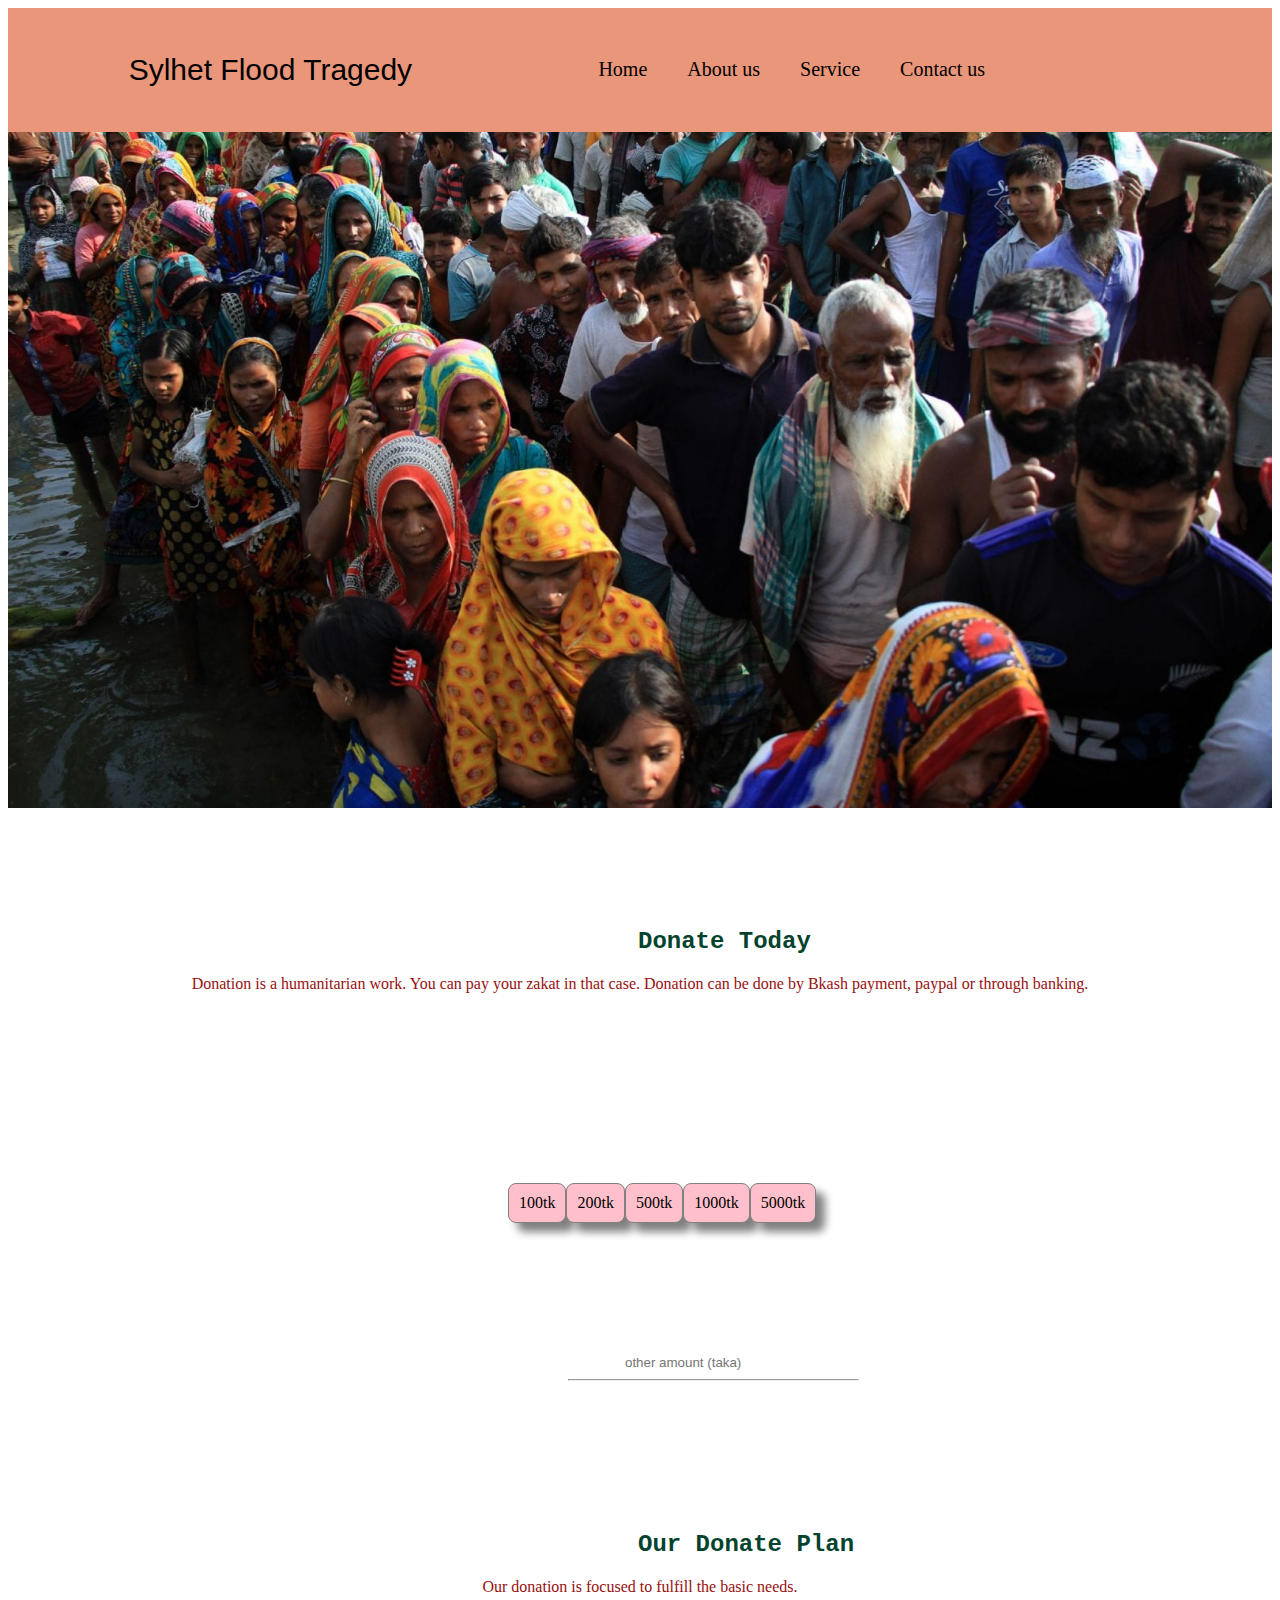
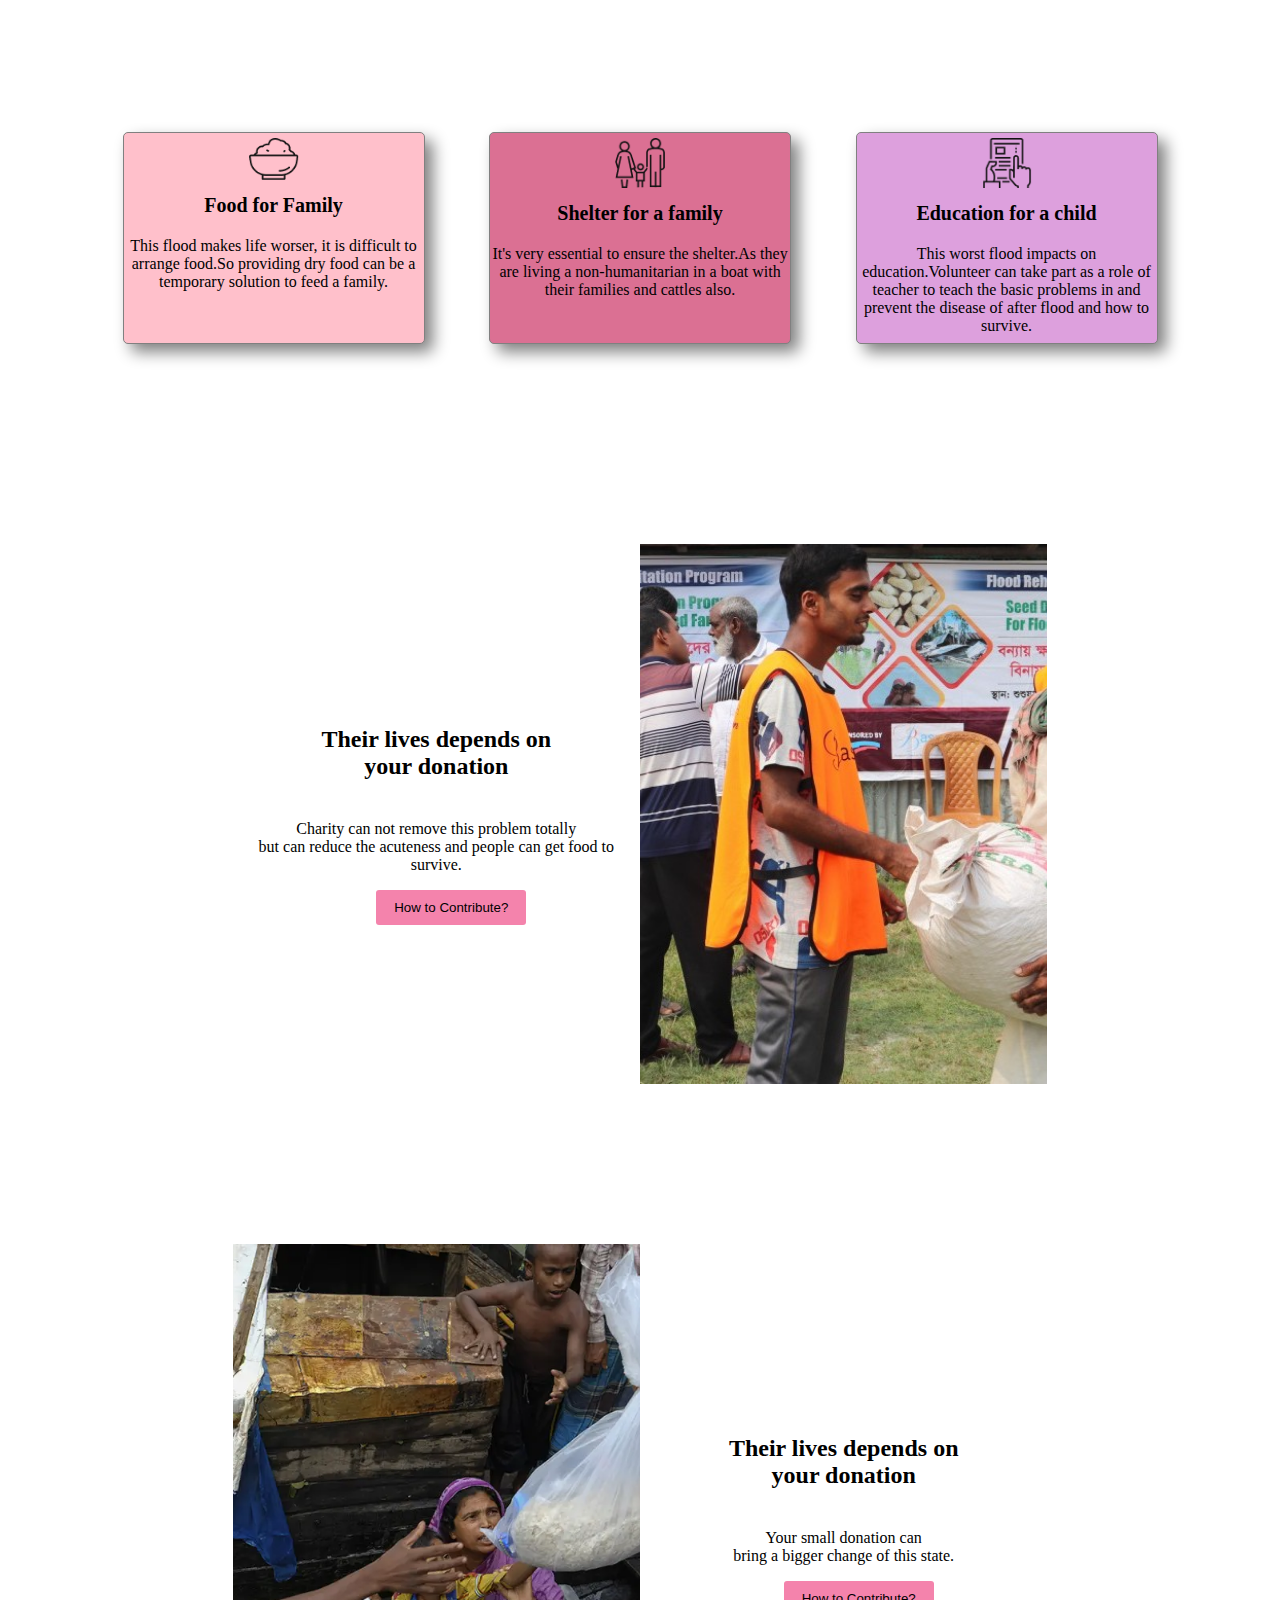
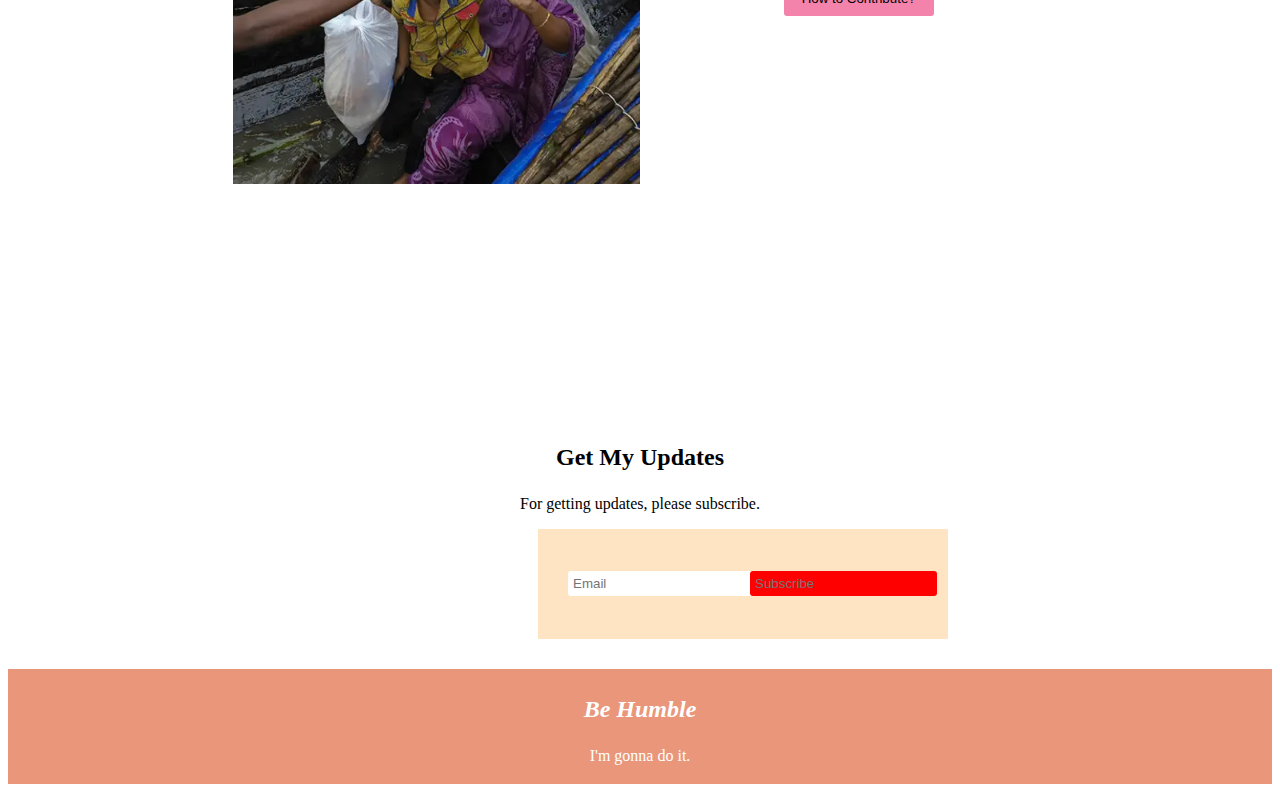
<file: index.html>
<!DOCTYPE html>
<html lang="en">
<head>
    <meta charset="UTF-8">
    <meta http-equiv="X-UA-Compatible" content="IE=edge">
    <meta name="viewport" content="width=device-width, initial-scale=1.0">
    <title>Document</title>
    <link rel="stylesheet" href="style.css">
</head>
<body>
   <section>
    
    <div class="top-container">
        <div class="menu-bar">
            <div class="title">Sylhet Flood Tragedy</div>
            <div class="menu-items">
                <li>Home</li>
                <li>About us</li>
                <li>Service</li>
                <li>Contact us</li>
                

            </div>
    
        <div>

        </div>


        </div>
           
    </div>
  
        <div class="middle-container">
            <div><h2>Donate Today</h2>
                <p class="colored-paragraph">Donation is a humanitarian work. You can pay your zakat in that case. Donation can be done by Bkash payment, paypal or through banking.</p>
            </div>
        
            
            <div class="card-container">
                <div class="card">100tk</div>
                <div class="card">200tk</div>
                <div class="card">500tk</div>
                <div class="card">1000tk</div>
                <div class="card">5000tk</div>
            </div>
            <div class="other-amount">
                <input type="number"  class="amount-input" placeholder="other amount (taka)" >
                <hr>
            </div>
            <div class="next-middle-container">
                <div class="plan-container">
                    <h2>Our Donate Plan</h2>
                <p class="colored-paragraph">Our donation is focused to fulfill the basic needs.</p>

                </div>

                
                <div class="container">
                    <div class="card-image1">
                        <div class="card-description"></div>
                            <img class="icon" src="./icons/food.png" alt="">
                            <h3 class="title1">Food for Family</h2>
                            <p class="card-para">This flood makes life worser, it is difficult to arrange food.So providing dry food can be a temporary solution to feed a family.</p>
                        </div>    
                    <div class="card-image2">
                        <div class="card-description"></div>
                                <img class="icon" src="./icons/shelter.png" alt="">
                                <h3 class="title1">Shelter for a family</h2>
                                <p class="card-para">It's very essential to ensure the shelter.As they are living a non-humanitarian in a boat with their families and cattles also.</p>
                        </div>  
                        <div class="card-image3">
                                <div class="card-description"></div>
                                    <img class="icon" src="./icons/Frame-1.png" alt="">
                                    <h3 class="title1">Education for a child</h2>
                                    <p class="card-para">This worst flood impacts on  education.Volunteer can take part as a role of teacher to teach  the basic problems in and prevent the disease of after flood and how to survive.</p>
                        </div>  
                </div>
            </div>
            <div class="container-before-bottom">
                <div class="card2">
                    <div class="block-text">
                        <h3>Their lives depends on <br>your donation</h3>
                        <p >Charity can not remove this problem totally<br>but can reduce the acuteness and people can get food to survive.</p>
                        <button type="button" class="contribute">How to Contribute?</button>
                    </div>
                    <div class="block-image">
                        <img class="image" src="./images/donation10.jpg" alt="">
                    </div>
                </div>
                <div class="card2">
                    <div class="block-image">
                        <img class="image" src="./images/survive.png" alt="">
                    </div>
                    <div class="block-text">
                        <h3>Their lives depends on <br>your donation</h3>
                        <p >Your small donation can <br>bring a bigger change of this state.</p>
                        <button type="button" class="contribute">How to Contribute?</button>
                    </div>

                </div>
               
                
            </div>


            
            
        
        </div>
        <div class="bottom-container">
            <div class="wrapper">
                <div class="updates-container"><h3>Get My Updates</h3>
                    <p>For getting updates, please subscribe.</p>
                </div>
                <div class="email-container">
                    <div class="inputs-container">
                        <div class="input-email">
                            <input class="input-email" type="text"  placeholder="Email" >
    
                        </div>
                        <div >
                            <input class="input-subscribe" type="subscribe" placeholder="Subscribe" >
        
                        </div>

            </div>
            
                </div>

                
                    
            </div>
            <footer>
         
                    <h3 class="font">Be Humble</h3>
                    <p >I'm gonna do it.</p>
                
            </footer>
            
            
        </div>
    
   </section>
    
</body>
</html>
</file>
<file: style.css>
h1{
  margin-top:120px;
  
  font-family: 'Sacramento', cursive;
  font-size: 80px;
  color:  darkkhaki;
  line-height:1em;
  padding-left: 360px;
}
h2{
    font-family: 'Courier New', Courier, monospace;
    font-size: 2.5 rem;
    color:rgb(3, 67, 46);
    font-weight:700;
    margin-left: 580px;
}
h3{
    font-family: 'Times New Roman', Times, serif;
    font-weight: bold;
    font-size: 1.5rem ;
    text-align: center;
    
}
p{
    text-align: center;
    
}
.title{
    font-family: sans-serif;
    font-size: 30px;
    padding: 15px;
}
.menu-bar{
    margin-top: 0px;
    padding: 30px;
    background-color: darksalmon;
    display: flex;
    justify-content: space-around;
    
}
.menu-items{
    display: flex;
    margin-right: 10px;
}
.menu-items li{
    list-style: none;
    margin: 8px;
    padding: 12px;
    font-size: 20px;
}
.menu-items:hover{
    color: red;
    cursor: pointer;
}

.paragraph{
    text-align: center;
    padding-left: 200px;
    padding-right: 150px;
    color:rgb(92, 199, 199);
    font-size: x-large;
}
.colored-paragraph{
    padding-left: 50px;
    padding-right: 50px;
    color:rgb(152, 16, 16);
    font-size: bold;
    
}
.button{
    margin-top: 120px;
    margin-left: 650px;
    width: 150px;
    border: 15px;
    border-radius: 3px;
    background-color: rgb(244, 131, 172);
    text-decoration: none;
    padding: 10px;
    
    
}
.highlight{
    color:darksalmon;
    padding: 100px;
}

.top-container{
    background-image: url(./images/donation7.jpg);
    height: 800px;
    background-repeat: no-repeat;
    background-size: cover;
    display: block;
    background-position: center;
    width: 100%;

  
}

.middle-container{
    
    margin-top: 50px;
    justify-content: space-evenly;
    padding: 50px;
    margin-bottom: 50px;
}
.card-container{
    margin-top: 150px;
    display: flex;
    margin-left: 450px;
    margin-right: 450px;
    justify-content: space-evenly;
}
.card{
    background-color: pink;
    margin-top: 40px;
    padding-top: 10px;
    padding-bottom: 10px;
    padding-left: 10px;
    padding-right: 10px;
    border: 1px solid gray;
    text-align: center;
    border-radius:8px;
    box-shadow: 9px 9px 9px gray;
    transition: 0.8ms;

}
.card:hover{
    color: brown;
    border: 1px solid brown;
    transition: 0.8ms;
    margin-top: -5px;


}
.other-amount{
    width: 25%;
    text-align: center;
    margin-left: 510px;
    margin-top: 130px;

}
.amount-input{
  
    border: none; 
    border-width: 0; 
    box-shadow: none;
}
.next-middle-container{
    margin-top: 150px;

}
.card-image1{
    margin-top: 120px;
    width: 300px;
    height: 210px;
    border: 1px solid gray;
    border-radius: 5px;
    text-align: center;
    box-shadow: 8px 8px 16px gray;
    background-color: pink;
   
}
.card-image2{
    margin-top: 120px;
    width: 300px;
    height: 210px;
    border: 1px solid gray;
    border-radius: 5px;
    text-align: center;
    box-shadow: 8px 8px 16px gray;
    background-color: palevioletred;
   
}
.card-image3{
    margin-top: 120px;
    width: 300px;
    height: 210px;
    border: 1px solid gray;
    border-radius: 5px;
    text-align: center;
    box-shadow: 8px 8px 16px gray;
    background-color: plum;
    
   
}
.card-image1:hover{
    border: 1px solid brown;
    transition: 0.8ms;
    margin-top: -20px;
}
.card-image2:hover{
    border: 1px solid brown;
    transition: 0.8ms;
    margin-top: -20px;
}
.card-image3:hover{
    border: 1px solid brown;
    transition: 0.8ms;
    margin-top: -20px;
}
.icon{
    width: 50px;
    
}
.card-para{
    margin-top: 5px;
}
.title1{
    margin-top: 10px;
    text-align: center;
    font-size: 20px;
    font-weight: bold;
    margin-bottom: 20px;
}
.container{
    display: flex;
    justify-content: space-evenly;
    align-items: center;
}
.icon{
    margin-top: 5px;
    width: 50px;
    
}


.card2{
    
  
    height: 60vh;
    width: 70%;
    display: flex;
    margin-bottom: 160px;
    
}
.block-image{
   
    border: none;
    width: 50%;
    
}
.block-text{
    margin-top: 0px;
    /*
    margin-left: 100px;*/
  
    width: 50%;
    height: 100%;
    border: none;
    display: flex;
    flex-direction: column;
    justify-content: center;
    align-items: center;

   
}

.container-before-bottom{

    margin-top: 200px;
    display: flex;
    flex-direction: column;
    justify-content: center;
    align-items: center;

    
}
.image{
    width:100%;
    height: 100%;
    object-fit: cover;
    
}
.contribute{
    margin-left: 30px;
    width: 150px;
    border: 15px;
    border-radius: 3px;
    background-color: rgb(244, 131, 172);
    text-decoration: none;
    padding: 10px;


}
.contribute:hover{
    color: yellow;
}
.bottom-container{
    display: block;
    justify-content:center;
    align-items: center;
}
.wrapper{
    display: block;
    flex-direction: row;
    justify-content:center;
    align-items: center;
}
.input-email{
    border-radius: 3px;
    padding: 5px;
    border: none;
    justify-self: center;
    align-items: center;
    margin-left: 10px;
    
}

.input-subscribe{
    background-color: red;
    margin-left: -10px;
    border-radius: 3px;
    padding: 5px;
    border: none;
   
    
}
.inputs-container{
    display: flex;
    width: 400px;
    height: 100px;
    align-items: center;
    padding: 5px;
    background-color: bisque;
    margin-left: 530px;
    margin-bottom: 30px;
    
    
}

.font{
    font-style: italic;
}
footer {
    text-align: center;
    padding: 3px;
    background-color: DarkSalmon;
    color: white;
}
</file>
